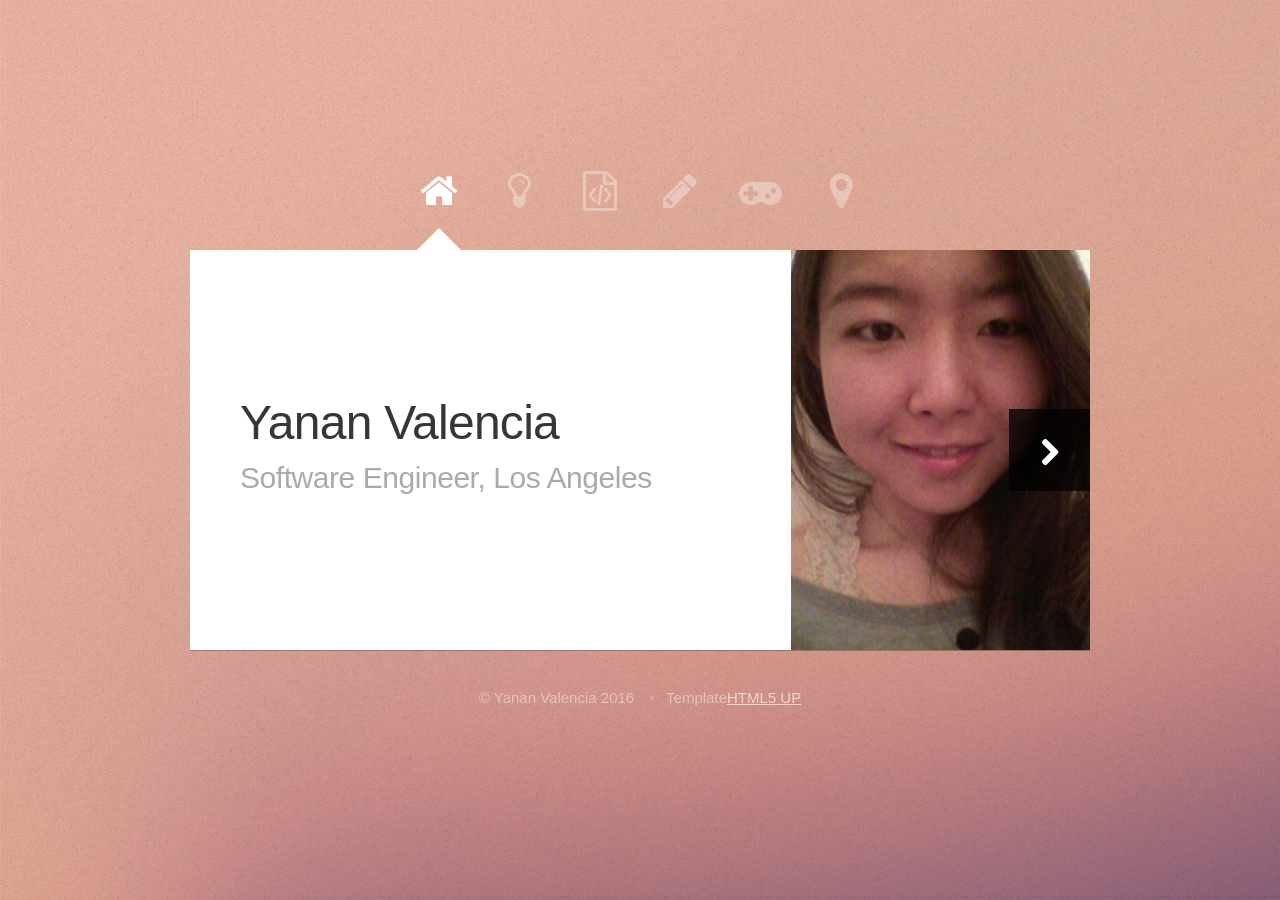
<file: index.html>
<!DOCTYPE HTML>
<!--
	Template by:
	Astral 2.5 by HTML5 UP
	html5up.net | @n33co
	Free for personal and commercial use under the CCA 3.0 license (html5up.net/license)
-->
<html>
	<head>
		<title>Yanan Valencia</title>
		<meta http-equiv="content-type" content="text/html; charset=utf-8" />
		<meta name="description" content="" />
		<meta name="keywords" content="Yanan Wang Valencia,Software Engineer,Los Angeles" />
		<link rel="stylesheet" href="https://maxcdn.bootstrapcdn.com/font-awesome/4.5.0/css/font-awesome.min.css">
		<script src="js/jquery.min.js"></script>
		<script src="js/config.js"></script>
		<script src="js/skel.min.js"></script>
		<noscript>
			<link rel="stylesheet" href="css/skel-noscript.css" />
			<link rel="stylesheet" href="css/style.css" />
			<link rel="stylesheet" href="css/style-desktop.css" />
			<link rel="stylesheet" href="css/noscript.css" />
		</noscript>
		<!--[if lte IE 8]><script src="js/html5shiv.js"></script><link rel="stylesheet" href="css/ie8.css" /><![endif]-->
	</head>
	<body class="homepage">

		<!-- Wrapper-->
			<div id="wrapper">
				
				<!-- Nav -->
					<nav id="nav">
						<a href="#me" class="fa fa-home active"><span>Home</span></a>
						<a href="#about" class="fa fa-lightbulb-o"><span>About</span></a>
						<a href="#project" class="fa fa-file-code-o"><span>Projects</span></a>
						<a href="http://sweetercode.wordpress.com" class="fa fa-pencil"  target="_blank"><span>Blog</span></a>
						<a href="#hobby" class="fa fa-gamepad"><span>Hobbies</span></a>
						<a href="#contact" class="fa fa-map-marker"><span>Contact</span></a>
					</nav>

				<!-- Main -->
					<div id="main">
						
						<!-- Home -->
                            <article id="me" class="panel">
                                <header>
                                        <h1>Yanan Valencia</h1>
                                        <span class="byline">Software Engineer, Los Angeles</span>
                                </header>
                                <a href="#about" class="jumplink pic">
                                    <span class="jumplink arrow fa fa-chevron-right"><span>About me</span></span>
                                    <img src="images/me.jpg" alt="" />
                                </a>
                            </article>

						<!-- About --> 
							<article id="about" class="panel">
								<header>
									<h2>Profile</h2>
								</header>
								<p>
									Result-oriented Software Engineer with in-depth experience in analysis, design, development, testing and deployment of various big data processing and analytics projects. Skilled at team collaboration while working independently in fast-paced environments.
								</p>
								<h2>
									Skills
								</h2>
								<p>
									<h3>Programming languages</h3>
									(Proficient)Java, Python, Pig, SQL</br>
									(Moderate)Bash, PHP, C, JavaScript, Matlab
								</p>
								<p>
									<h3>Big data analytic tools</h3>
									MapReduce, Oozie, Kafka, Samza, Elasticsearch, Couchbase, Amazon S3/EMR/RedShift
								</p>
								<p>
									<h3>Development and project management tools</h3>
									Git/Gerrit, Agile, Maven, Spring Framework
								</p>
								<h2>
									Experience
								</h2>
								<p>
									<h3>TrueCar Inc, Santa Monica</h3>
									Software Developer December 2015 -</br>
									•	Building MapReduce processes to analyze sales data. Improving the analytic model and helping make decisions on business rules. Utilizing Oozie to schedule MR jobs.</br>
								</p>
								<p>
									<h3>CityGrid Media, Los Angeles</h3>
									Software Engineer April 2014 - November 2015</br>

									•	Leveraged Apache Samza and Kafka to create a reliable and low latency stream processing system for analyzing web events such as impressions, clicks, and phone calls.</br>
									•	Collaborated with teammates to build a new ETL from scratch. Python scripts were used to generate Pig scripts for Hadoop processing, manage Amazon EMR clusters, and load result from Amazon S3 to the Data Warehouse on Amazon RedShift.</br>
									•	Implemented a call tracking project in Java and made intensive use of Elasticsearch and Couchbase for fast searches and real time monitoring/reporting.
 								</p>
								<p>
									<h3>Student Technology Services, Johns Hopkins University</h3>
									Web Developer Feb 2013 - Nov 2013</br>

									•	Redesigned and implemented website templates for departments and 
									organizations on campus.</br>
									•	Provided PHP training and study problem set for newly-hired employees.
 								</p>
								<p>
									<h3>Tencent, Beijing</h3>
									Intern, iOS Development Jul 2013 - Sep 2013</br>

									•	Implemented the comment system in a sports streaming app.</br>
									•	Took part in testing and the refactoring process, offered suggestions 
									on improving the user experience.
								</p>
								<p>
									<h3>Baidu Inc., Beijing</h3>
									Intern, Android Development Jul 2012 - Aug 2012</br>
									
									• Assisted in developing an Android application for the distribution of 
									internal company news. </br>
									• Participated in the software design process by assisting with layout design 
									and coding.
								</p>
								<h2>
									Education
								</h2>
								<p>
									<h3>The Johns Hopkins University</h3>
									Master of Science in Engineering, Electrical and Computer Engineering | 2013
								</p>
								<p>
									<h3>University of California, San Diego</h3>
									Study Abroad Program, Electrical and Computer Engineering | 2012
								</p>
								<p>
									<h3>Beijing Institute of Technology</h3>
									Bachelor of Science, Electrical Engineering | 2012
								</p>
							</article>
							
						<!-- Project --> 
							<article id="project" class="panel">
								<header>
									<h2>Projects</h2>
								</header>
								<p>
									<h3>Android App: Roommates</h3>
									October 2013</br>
									•	A dating application designed with unique intuitive games, focusing on 
									bringing out people's personalities.</br>
									•	My primary task was to work on the GUI and Android client implementation 
									while I also assisted with the server side implementation, which was created 
									using Java and Hibernate server software.
								</p>
								<section class="is-gallery">
									<div class="row half">
										<div class="4u">
											<a href="images/project3.png" class="image image-full" target="_blank"><img src="images/project3.png" alt=""></a>
										</div>
									</div>
								</section>
								<p>
									<h3>Auriculum(Online Learning Environment)</h3>
									January 2012</br>
									• An online learning environment built using Apache, MySQL, and PHP on an 
									Amazon EC2 virtual server, aiming at enhancing student interactivity in the 
									classroom using live chat, polling, and CRTMP live video feed.</br>
									• Designed and implemented layout, PHP backend, user login/logout system using 
									cookies and polling.
								</p>
								<section class="is-gallery">
									<div class="row half">
										<div class="4u">
											<a href="images/project1.jpg" class="image image-full" target="_blank"><img src="images/project1.jpg" alt=""></a>
										</div>
										<div class="4u">
											<a href="images/project2.jpg" class="image image-full" target="_blank"><img src="images/project2.jpg" alt=""></a>
										</div>
									</div>
								</section>
							</article>
							
							<!-- Hobby --> 
							<article id="hobby" class="panel">
								<header>
									<h2>Hobbies</h2>
								</header>
								<section class="is-gallery">
									<h3>
										Design
									</h3>
									<div class="row half">
										<div class="4u">
											<a href="images/design1.jpg" class="image image-full" target="_blank"><img src="images/design1.jpg" alt=""></a>
										</div>
										<div class="4u">
											<a href="images/design2.png" class="image image-full" target="_blank"><img src="images/design2.png" alt=""></a>
										</div>
										<div class="4u">
											<a href="images/design3.jpg" class="image image-full" target="_blank"><img src="images/design3.jpg" alt=""></a>
										</div>
									</div>
									<h3>
										Cooking
									</h3>
									<div class="row half">
										<div class="4u">
											<a href="images/cooking1.jpg" class="image image-full" target="_blank"><img src="images/cooking1.jpg" alt=""></a>
										</div>
										<div class="4u">
											<a href="images/cooking2.jpg" class="image image-full" target="_blank"><img src="images/cooking2.jpg" alt=""></a>
										</div>
										<div class="4u">
											<a href="images/cooking3.jpg" class="image image-full" target="_blank"><img src="images/cooking3.jpg" alt=""></a>
										</div>
									</div>
									<h3>
										Gaming
									</h3>
									<p>
										PC:</br>
										Black Desert Online (current)</br>
										Heroes of the Storm (current)<a href="http://www.hotslogs.com/Player/Profile?PlayerID=4284709" class="fa fa-gamepad"  target="_blank"><span>Profile on Hots Logs</span></a>
										</br>
										Diablo III (current)</br>
										League of Legends (2013-2015)<a href="http://www.lolking.net/summoner/na/43275189" class="fa fa-gamepad"  target="_blank"><span>Profile on LoL King</span></a></br>
										Tera (2014)</br>
										Dragon Nest (2011-2012)</br>
										World of Warcraft (2008-2012)</br>
										Torchlight I&II (2010, 2012)</br>
										</br>
										Console:</br>
										Terraria (2014)</br>
										Castlevania: Harmony of Despair (2014)
									</p>
								</section>
							</article>

						<!-- Email -->
							<article id="contact" class="panel">
								<header>
									<h2>Contact Me</h2>
								</header>
								<div id="contact">
									<p>
										<a href="https://www.facebook.com/yanan.wang.ece" class="fa fa-facebook-square" target="_blank"><span>Facebook</span></a>
										<a href="www.linkedin.com/in/yananw" class="fa fa-linkedin-square" target="_blank"><span>LinkedIn</span></a>
										<a href="https://github.com/pumpkiny9120" class="fa fa-github-square" target="_blank"><span>Github</span></a>
										<a href="http://weibo.com/1429644933" class="fa fa-weibo" target="_blank"><span>Weibo (Chinese)</span></a>
									</p>
								</div>
							</article>

					</div>
		
				<!-- Footer -->
					<div id="footer">
						<ul class="links">
							<li>&copy; Yanan Valencia 2016</li>
							<li>Template<a href="http://html5up.net/" target="_blank">HTML5 UP</a></li>
						</ul>
					</div>
		
			</div>

	</body>
</html>
</file>
<file: css/skel-noscript.css>
/* Resets (http://meyerweb.com/eric/tools/css/reset/ | v2.0 | 20110126 | License: none (public domain)) */

	html,body,div,span,applet,object,iframe,h1,h2,h3,h4,h5,h6,p,blockquote,pre,a,abbr,acronym,address,big,cite,code,del,dfn,em,img,ins,kbd,q,s,samp,small,strike,strong,sub,sup,tt,var,b,u,i,center,dl,dt,dd,ol,ul,li,fieldset,form,label,legend,table,caption,tbody,tfoot,thead,tr,th,td,article,aside,canvas,details,embed,figure,figcaption,footer,header,hgroup,menu,nav,output,ruby,section,summary,time,mark,audio,video{margin:0;padding:0;border:0;font-size:100%;font:inherit;vertical-align:baseline;}article,aside,details,figcaption,figure,footer,header,hgroup,menu,nav,section{display:block;}body{line-height:1;}ol,ul{list-style:none;}blockquote,q{quotes:none;}blockquote:before,blockquote:after,q:before,q:after{content:'';content:none;}table{border-collapse:collapse;border-spacing:0;}body{-webkit-text-size-adjust:none}

/* Box Model */

	*, *:before, *:after {
		-moz-box-sizing: border-box;
		-webkit-box-sizing: border-box;
		-o-box-sizing: border-box;
		-ms-box-sizing: border-box;
		box-sizing: border-box;
	}

/* Container */

	body {
		min-width: 1200px;
	}

	.container {
		width: 1200px;
		margin-left: auto;
		margin-right: auto;
	}

	/* Modifiers */
	
		.container.small {
			width: 900px;
		}

		.container.big {
			width: 100%;
			max-width: 1500px;
			min-width: 1200px;
		}

/* Grid */

	/* Cells */

		.\31 2u { width: 100% }
		.\31 1u { width: 91.6666666667% }
		.\31 0u { width: 83.3333333333% }
		.\39 u { width: 75% }
		.\38 u { width: 66.6666666667% }
		.\37 u { width: 58.3333333333% }
		.\36 u { width: 50% }
		.\35 u { width: 41.6666666667% }
		.\34 u { width: 33.3333333333% }
		.\33 u { width: 25% }
		.\32 u { width: 16.6666666667% }
		.\31 u { width: 8.3333333333% }
		.\-11u { margin-left: 91.6666666667% }
		.\-10u { margin-left: 83.3333333333% }
		.\-9u { margin-left: 75% }
		.\-8u { margin-left: 66.6666666667% }
		.\-7u { margin-left: 58.3333333333% }
		.\-6u { margin-left: 50% }
		.\-5u { margin-left: 41.6666666667% }
		.\-4u { margin-left: 33.3333333333% }
		.\-3u { margin-left: 25% }
		.\-2u { margin-left: 16.6666666667% }
		.\-1u { margin-left: 8.3333333333% }

		.row > * {
			padding: 25px 0 0 25px;
			float: left;
			-moz-box-sizing: border-box;
			-webkit-box-sizing: border-box;
			-o-box-sizing: border-box;
			-ms-box-sizing: border-box;
			box-sizing: border-box;
		}

		.row + .row > * {
			padding-top: 25px;
		}

		.row {
			margin-left: -25px;
		}

	/* Rows */

		.row:after {
			content: '';
			display: block;
			clear: both;
			height: 0;
		}

		.row:first-child > * {
			padding-top: 0;
		}

		.row > * {
			padding-top: 0;
		}

		/* Modifiers */

			/* Flush */

				.row.flush {
					margin-left: 0;
				}

				.row.flush > * {
					padding: 0 !important;
				}

			/* Quarter */

				.row.quarter > * {
					padding: 6.25px 0 0 6.25px;
				}

				.row.quarter + .row.quarter > * {
					padding-top: 6.25px;
				}

				.row.quarter {
					margin-left: -6.25px;
				}

			/* Half */

				.row.half > * {
					padding: 12.5px 0 0 12.5px;
				}

				.row.half + .row.half > * {
					padding-top: 12.5px;
				}

				.row.half {
					margin-left: -12.5px;
				}

			/* One and (a) Half */

				.row.oneandhalf > * {
					padding: 37.5px 0 0 37.5px;
				}

				.row.oneandhalf + .row.oneandhalf > * {
					padding-top: 37.5px;
				}

				.row.oneandhalf {
					margin-left: -37.5px;
				}

			/* Double */

				.row.double > * {
					padding: 50px 0 0 50px;
				}

				.row.double + .row.double > * {
					padding-top: 50px;
				}

				.row.double {
					margin-left: -50px;
				}
</file>
<file: css/style-desktop.css>
/*
	Astral 2.5 by HTML5 UP
	html5up.net | @n33co
	Free for personal and commercial use under the CCA 3.0 license (html5up.net/license)
*/

/*********************************************************************************/
/* Basic                                                                         */
/*********************************************************************************/

	html
	{
		width: 100%;
		height: 100%;
	}

	body
	{
		width: 100%;
		min-height: 100%;
		overflow-y: scroll;
		min-width: 1000px;
	}

	body, input, textarea
	{
		font-size: 14pt;
		line-height: 1.75em;
	}
	
	h1
	{
		font-size: 2.4em;
		letter-spacing: -0.015em;
	}

	h2
	{
		font-size: 1.8em;
		letter-spacing: -0.015em;
	}
	
	h3, h4, h5, h6
	{
		font-size: 1.25em;
		letter-spacing: -0.015em;
	}
	
	header
	{
		margin: 0 0 1.5em 0;
	}

	ul.links
	{
	}
	
		ul.links li
		{
		}

			ul.links li:before
			{
				padding: 0 0.75em 0 0.75em;
			}

	.button
	{
		padding: 0.7em 1.5em 0.7em 1.5em;
	}

		.button-small
		{
			font-size: 0.75em;
		}
		
		.button-big
		{
			font-size: 1.25em;
			padding: 0.5em 1.25em 0.5em 1.25em;
		}
		
		.button-huge
		{
			font-size: 1.5em;
			padding: 0.5em 1.25em 0.5em 1.25em;
		}

	.byline
	{
		margin: 0.5em 0 0 0;
	}

	.is-gallery
	{
	}
	
		.is-gallery .image
		{
			margin: 0;
		}
		
/*********************************************************************************/
/* Wrapper                                                                       */
/*********************************************************************************/
			
	#wrapper
	{
		width: 45em;
		margin: 0 auto;
		opacity: 0.00001;
	}

		#wrapper.tall
		{
			padding-bottom: 6em;
		}
	
/*********************************************************************************/
/* Nav                                                                           */
/*********************************************************************************/
	
	#nav
	{
		text-align: center;
		height: 4.25em;
		cursor: default;
	}
	
		#nav a
		{
			font-size: 2.5em;
			margin: 0 0.25em 0 0.25em;
			opacity: 0.35;
			outline: 0;
		}

			#nav a:before
			{
				font-size: 0.8em;
			}

			#nav a:after
			{
				content: '';
				display: block;
				position: absolute;
				left: 50%;
				bottom: -0.75em;
				margin-left: -0.5em;
				border-bottom: solid 0em #fff;
				border-left: solid 0.5em transparent;
				border-right: solid 0.5em transparent;
				-moz-transition: border-bottom-width .25s ease-in-out;
				-webkit-transition: border-bottom-width .25s ease-in-out;
				-o-transition: border-bottom-width .25s ease-in-out;
				-ms-transition: border-bottom-width .25s ease-in-out;
				transition: border-bottom-width .25s ease-in-out;
			}
		
			#nav a span
			{
				display: block;
				position: absolute;
				background: #222222;
				color: #fff;
				top: -2.75em;
				font-size: 0.3em;
				height: 2.25em;
				line-height: 2.25em;
				left: 50%;
				opacity: 0;
				
				/* Labels not wide enough? Increase its width below and set margin-left to ((width / 2) * -1) */
				width: 5.5em;
				margin-left: -2.75em;
			}
			
				#nav a span:after
				{
					content: '';
					display: block;
					position: absolute;
					bottom: -0.4em;
					left: 50%;
					margin-left: -0.6em;
					border-top: solid 0.6em #222222;
					border-left: solid 0.6em transparent;
					border-right: solid 0.6em transparent;
				}

			#nav a:hover
			{
				opacity: 1.0;
			}

				#nav a:hover span
				{
					opacity: 1.0;
				}	
			
			#nav a.active
			{
				opacity: 1.0;
			}

				#nav a.active:after
				{
					border-bottom-width: 0.5em;
				}
			
/*********************************************************************************/
/* Panels                                                                        */
/*********************************************************************************/

	#main
	{
		width: 45em;
		background: #fff;
		box-shadow: 0px 1px 0px 0px rgba(0,0,0,0.25);
	}

	.panel
	{
		padding: 3.5em 2.5em 3.5em 2.5em;
		position: absolute;
		top: 0;
		left: 0;
		width: 45em;
	}
	
	/* Me */
	
		#me
		{
			padding: 0;
			height: 20em;
		}
		
			#me .pic
			{
				display: block;
				position: absolute;
				right: -1px;
				top: 0;
				height: 100%;
				text-decoration: none;
			}
			
				#me .pic img
				{
					position: relative;
					display: block;
					height: 100%;
				}
			
				#me .pic .arrow
				{
					display: block;
					position: absolute;
					right: 0;
					top: 50%;
					margin-top: -1.375em;
					width: 2.75em;
					height: 2.75em;
					background: #000;
					background: rgba(0,0,0,0.75);
					color: #fff;
					text-align: center;
					line-height: 2.75em;
					font-size: 1.5em;
					z-index: 1;
					-moz-transition: width .15s ease-in-out, padding-right .15s ease-in-out;
					-webkit-transition: width .15s ease-in-out, padding-right .15s ease-in-out;
					-o-transition: width .15s ease-in-out, padding-right .15s ease-in-out;
					-ms-transition: width .15s ease-in-out, padding-right .15s ease-in-out;
					transition: width .15s ease-in-out, padding-right .15s ease-in-out;
				}

					#me .pic .arrow:before
					{
						position: relative;
						padding-right: 0;
						top: 0.125em;
					}
			
					#me .pic .arrow span
					{
						display: block;
						text-indent: -9999px;
					}
				
					#me .pic:hover .arrow
					{
						width: 3em;
						padding-right: 0.25em;
					}
			
			#me header
			{
				position: absolute;
				left: 0;
				top: 0;
				width: 100%;
				height: 100%;
				margin-left: 2.5em;
			}
			
			#me h1
			{
				position: absolute;
				left: 0;
				bottom: 52.5%;
				margin: 0;
			}
			
			#me .byline
			{
				position: absolute;
				left: 0;
				top: 52.5%;
				font-size: 1.5em;
				letter-spacing: -0.015em;
				margin-top: 0;
			}

/*********************************************************************************/
/* Footer                                                                        */
/*********************************************************************************/

	#footer
	{
		text-align: center;
		padding: 2em 0 0 0;
		font-size: 0.75em;
	}
</file>
<file: css/noscript.css>
/*
	Astral 2.5 by HTML5 UP
	html5up.net | @n33co
	Free for personal and commercial use under the CCA 3.0 license (html5up.net/license)
*/

/*********************************************************************************/
/* Wrapper                                                                       */
/*********************************************************************************/
			
	#wrapper
	{
		opacity: 1.0;
	}

/*********************************************************************************/
/* Nav                                                                           */
/*********************************************************************************/
	
	#nav
	{
		margin-top: 4em;
	}
	
		#nav a
		{
			opacity: 1.0;
		}

			#nav a:before,
			#nav a:after
			{
				display: none;
			}
		
			#nav a span
			{
				top: 0;
				opacity: 1.0;
			}
			
				#nav a span:after
				{
					display: none;
				}

/*********************************************************************************/
/* Panels                                                                        */
/*********************************************************************************/

	#main
	{
		background: none;
		box-shadow: none;
	}

	.panel
	{
		position: relative;
		background: #fff;
		box-shadow: 0px 1px 0px 0px rgba(0,0,0,0.25);
	}
</file>
<file: css/ie8.css>
/*
	Astral 2.5 by HTML5 UP
	html5up.net | @n33co
	Free for personal and commercial use under the CCA 3.0 license (html5up.net/license)
*/

/*********************************************************************************/
/* Basic                                                                         */
/*********************************************************************************/

	body
	{
		background: #e0a391;
	}

		body:before,
		body:after
		{
			display: none;
		}

/*********************************************************************************/
/* Nav                                                                           */
/*********************************************************************************/
	
	#nav
	{
	}
	
		#nav a
		{
		}
		
			#nav a span
			{
				display: none;
			}
</file>
<file: css/style.css>
@charset 'UTF-8';

@font-face{font-family:'FontAwesome';src:url('font/fontawesome-webfont.eot?v=4.0.1');src:url('font/fontawesome-webfont.eot?#iefix&v=4.0.1') format('embedded-opentype'),url('font/fontawesome-webfont.woff?v=4.0.1') format('woff'),url('font/fontawesome-webfont.ttf?v=4.0.1') format('truetype'),url('font/fontawesome-webfont.svg?v=4.0.1#fontawesomeregular') format('svg');font-weight:normal;font-style:normal}

/*
	Astral 2.5 by HTML5 UP
	html5up.net | @n33co
	Free for personal and commercial use under the CCA 3.0 license (html5up.net/license)
*/

/*********************************************************************************/
/* Basic                                                                         */
/*********************************************************************************/

	*
	{
		-moz-box-sizing: border-box;
		-webkit-box-sizing: border-box;
		-o-box-sizing: border-box;
		-ms-box-sizing: border-box;
		box-sizing: border-box;
	}

	body
	{
		/*
			Fallback for browsers that don't support pseudo elements.
		*/

		background: url('images/bg.jpg');
	}

		body:before
		{
			content: '';
			position: fixed;
			left: 0;
			top: 0;
			width: 100%;
			height: 100%;
			z-index: -1;

			/*
				Default background is a weird gradient so I've set it to stretch to
				100% in both directions. If you replace it with a photo or something,
				set background-size to "cover".
			*/

			background: url('images/bg.jpg');
			background-size: 100% 100%;
		}

		/*
			The pseudo element below applies a noise pattern to the background image. It's
			meant to help mask blurriness, but you can remove it if you don't like it.
		*/

		body:after
		{
			content: '';
			position: fixed;
			left: 0;
			top: 0;
			width: 100%;
			height: 100%;
			background: url('images/overlay.png');
			z-index: -1;
		}
	
	body, input, textarea
	{
		font-family: 'Source Sans Pro', sans-serif;
		font-weight: 300;
		color: #777;
	}
	
	strong, b
	{
		font-weight: 400;
		color: #363636;
	}

	h1, h2, h3, h4,h5, h6
	{
		font-weight: 400;
		color: #363636;
	}
	
	blockquote
	{
		border-left: solid 0.5em #ddd;
		padding: 1em 0 1em 2em;
		font-style: italic;
	}
	
	em, i
	{
		font-style: italic;
	}
	
	hr
	{
		border: 0;
		border-top: solid 1px #ddd;
		padding: 1.5em 0 0 0;
		margin: 1.75em 0 0 0;
	}
	
	sub
	{
		position: relative;
		top: 0.5em;
		font-size: 0.8em;
	}
	
	sup
	{
		position: relative;
		top: -0.5em;
		font-size: 0.8em;
	}
	
	table
	{
		width: 100%;
	}
	
	table.style1
	{
		width: 100%;
	}
	
		table.style1 tbody tr:nth-child(2n+2)
		{
			background: #f4f4f4;
		}
		
		table.style1 td
		{
			padding: 0.5em 1em 0.5em 1em;
		}
		
		table.style1 th
		{
			text-align: left;
			font-weight: 400;
			padding: 0.5em 1em 0.5em 1em;
		}
	
		table.style1 thead
		{
			background: #222222;
			color: #fff;
		}
		
		table.style1 tfoot
		{
			background: #eee;
		}
		
		table.style1 tbody
		{
		}

	form
	{
	}
	
		form input.text,
		form select,
		form textarea
		{
			border: 0;
			background: #f0f0f0;
			padding: 0.65em;
			width: 100%;
		}

		form input.button,
		form input.text,
		form select,
		form textarea
		{
			-webkit-appearance: none;
		}
		
		form textarea
		{
			height: 15em;
		}
		
		form input:focus,
		form select:focus,
		form textarea:focus
		{
			background: #f5f5f5;
		}

		form ::-webkit-input-placeholder
		{
			color: #999;
		}

		form :-moz-placeholder
		{
			color: #999;
		}

		form ::-moz-placeholder
		{
			color: #999;
		}

		form :-ms-input-placeholder
		{
			color: #999;
		}		

	br.clear
	{
		clear: both;
	}
	
	p, ul, ol, dl, table, blockquote, form
	{
		margin-bottom: 2em;
	}
	
	section,
	article
	{
		margin-bottom: 3em;
	}
	
	section > :last-child,
	article > :last-child
	{
		margin-bottom: 0;
	}

	section:last-child,
	article:last-child
	{
		margin-bottom: 0;
	}

	.image
	{
		display: inline-block;
	}
	
		.image img
		{
			display: block;
			width: 100%;
		}

	.image-full
	{
		display: block;
		width: 100%;
		margin: 0 0 2em 0;
	}
	
	.image-left
	{
		float: left;
		margin: 0 2em 2em 0;
	}
	
	.image-centered
	{
		display: block;
		margin: 0 0 2em 0;
	}

		.image-centered img
		{
			margin: 0 auto;
			width: auto;
		}
		
	.button
	{
		display: inline-block;
		background-color: #222222;
		color: #fff;
		border: 0;
		cursor: pointer;
		outline: 0;
		-moz-transition: background-color .25s ease-in-out;
		-webkit-transition: background-color .25s ease-in-out;
		-o-transition: background-color .25s ease-in-out;
		-ms-transition: background-color .25s ease-in-out;
		transition: background-color .25s ease-in-out;
	}

		.button:hover
		{
			background-color: #333333;
		}
		
		.button:active
		{
			background-color: #444444;
		}
	
		.button-alt
		{
			background-color: #777777;
		}

			.button-alt:hover
			{
				background-color: #888888;
			}
			
			.button-alt:active
			{
				background-color: #999999;
			}
	
		.button-small
		{
		}
		
		.button-big
		{
		}
		
		.button-huge
		{
		}

	ul.style1
	{
		list-style: disc;
		padding-left: 1em;
	}
	
		ul.style1 li
		{
			padding-left: 0.5em;
		}
	
	ul.links
	{
	}
	
		ul.links li
		{
			display: inline-block;
		}

			ul.links li:before
			{
				display: inline;
				content: '\2022';
				opacity: 0.5;
			}
		
			ul.links li:first-child:before
			{
				display: none;
			}
		
	ol.style1
	{
		list-style: decimal;
		padding-left: 1.25em;
	}

		ol.style1 li
		{
			padding-left: 0.25em;
		}

	.byline
	{
		display: block;
		color: #aaa;
	}
	
/*********************************************************************************/
/* Icons                                                                         */
/* Powered by Font Awesome by Dave Gandy | http://fontawesome.io                 */
/* Licensed under the SIL OFL 1.1 (font), MIT (CSS)                              */
/*********************************************************************************/

	.fa
	{
		text-decoration: none;
	}

/*********************************************************************************/
/* Nav                                                                           */
/*********************************************************************************/
	
	#nav
	{
	}
	
		#nav a
		{
			position: relative;
			display: inline-block;
			color: #fff;
			width: 1em;
			height: 1em;
			line-height: 0.9em;
		}

			#nav a.icon:before
			{
				padding-right: 0;
			}

/*********************************************************************************/
/* Contact by Yanan                                                                          */
/*********************************************************************************/
	
	#contact
	{
	}
	
		#contact a
		{
			position: relative;
			display: inline-block;
			color: #777;
			width: 9em;
			height: 1em;
			line-height: 0.9em;
		}

			#contact a.icon:before
			{
				padding-right: 0;
			}

			
/*********************************************************************************/
/* Panels                                                                        */
/*********************************************************************************/

	#main
	{
		position: relative;
		overflow: hidden;
	}

	.panel
	{
		position: relative;
	}

	/* Me */
	
		#me
		{
		}
		
			#me .pic
			{
				position: relative;
				display: block;
			}

				/*
					The pseudo element below applies a noise pattern to the "me" image. It's
					meant to help mask blurriness, but you can remove it if you don't like it.
				*/
			
				#me .pic:before
				{
					content: '';
					position: absolute;
					top: 0;
					left: 0;
					background: url('images/overlay.png');
					width: 100%;
					height: 100%;
					z-index: 1;
				}

/*********************************************************************************/
/* Footer                                                                        */
/*********************************************************************************/

	#footer
	{
		color: #ccc;
		color: rgba(255,255,255,0.45);
	}
	
		#footer a
		{
			color: #ddd;
			color: rgba(255,255,255,0.65);
			-moz-transition: color .25s ease-in-out;
			-webkit-transition: color .25s ease-in-out;
			-o-transition: color .25s ease-in-out;
			-ms-transition: color .25s ease-in-out;
			transition: color .25s ease-in-out;
		}
		
		#footer a:hover
		{
			color: rgba(255,255,255,1.0);
		}
</file>
